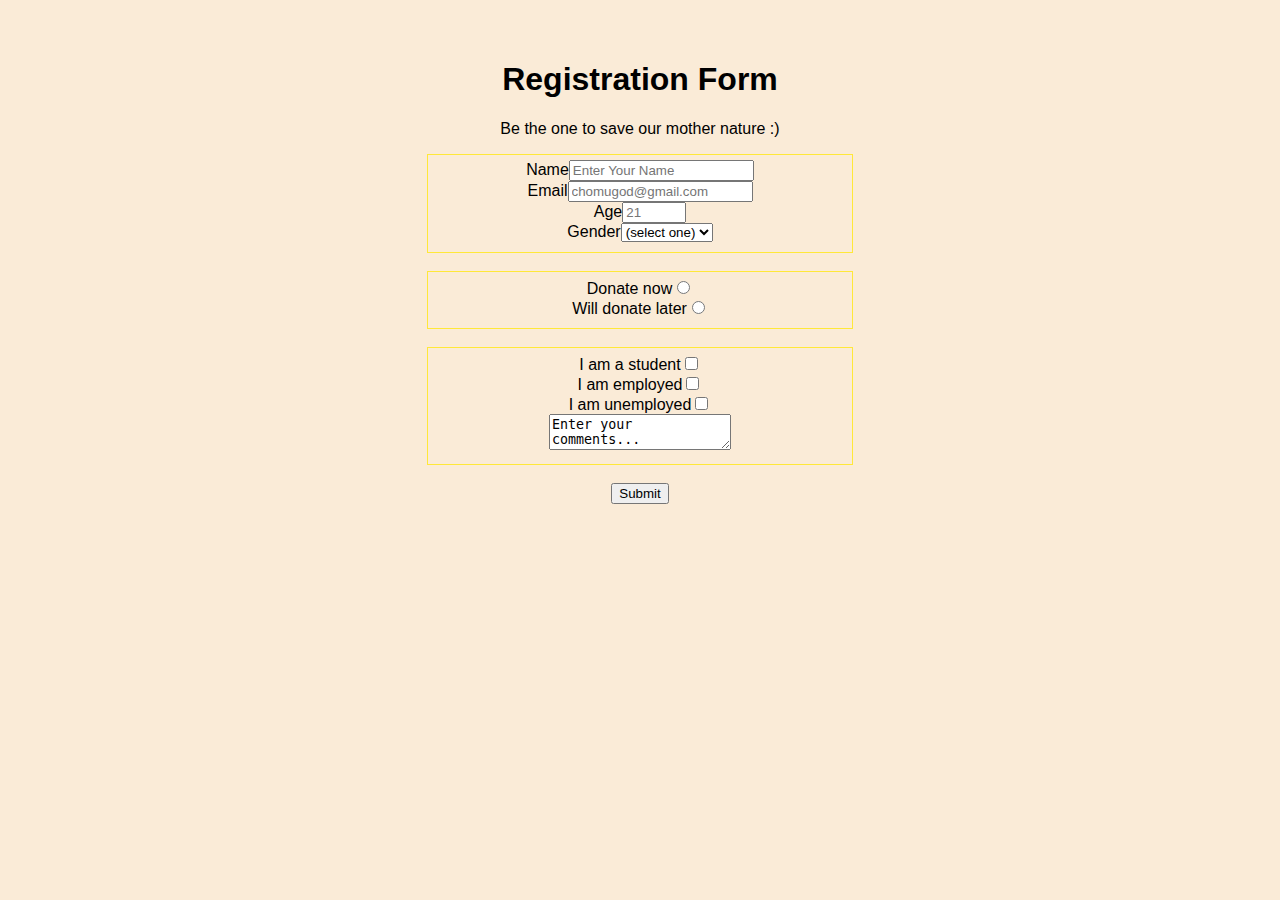
<file: register.html>
<!DOCTYPE html>
<html lang="en">

<head>
  <meta charset="UTF-8">
  <link rel="stylesheet" href="styles1.css" />
</head>

<body>
  <h1 id="title">Registration Form</h1>
  <p class="description">Be the one to save our mother nature :)</p>
  <form
    action="https://script.google.com/macros/s/AKfycbx0x_2VXBrBYezpaKZdCd02DTUzHLQ78qn6jYfzBJ1KXiJDxCfDEzRwxCqglTR5Vdq9eQ/exec"
    id="survey-form" method="post">
    <fieldset>
      <label id="name-label">Name<input name="name" required id="name" type="text"
          placeholder="Enter Your Name"></input>
      </label>

      <br>
      <label id="email-label">Email<input name="email" id="email" name="email" type="email" required
          placeholder="chomugod@gmail.com"></input>
      </label>
      <br>
      <label id="number-label">Age<input name="age" id="number" type="number" min="18" max="100"
          placeholder="21"></input></label><br>
      <label>Gender<select name="gender" id="dropdown" required>
          <option>(select one)</option>
          <option>Male</option>
          <option>Female</option>
          <option>Other</option>
        </select></label>
    </fieldset>
    <br>
    <fieldset>
      <label>Donate now<input type="radio" name="donate" value="yes"></input></label>
      <br>
      <label>Will donate later<input type="radio" name="donate" value="no"></input></label>
    </fieldset>
    <br>
    <fieldset>
      <label>I am a student<input name="student" type="checkbox" value="student"></input></label>
      <br>
      <label>I am employed<input name="employed" type="checkbox" value="employed"></input></label>
      <br>
      <label>I am unemployed<input name="unemployed" type="checkbox" value="unemployed"></input></label>
      <br>
      <label>
        <textarea name="comments">Enter your comments...</textarea>
        <br>
    </fieldset>
    <br>
    </label>
    <label><input id="submit" type="submit"></input></label>
  </form>
</body>

</html>
</file>
<file: styles1.css>
.description{
    margin: 1em auto;
    text-align: center;
}
body{
    padding: 2em;
    font-family: sans-serif;
    text-align: center;
    background-color: antiquewhite;
    font-size: 12pt;
}
h1{
    text-align: center;
}
fieldset{
    border: 1px solid rgb(255,232,57);
    width: 400px;
    margin:auto;
  }
</file>
